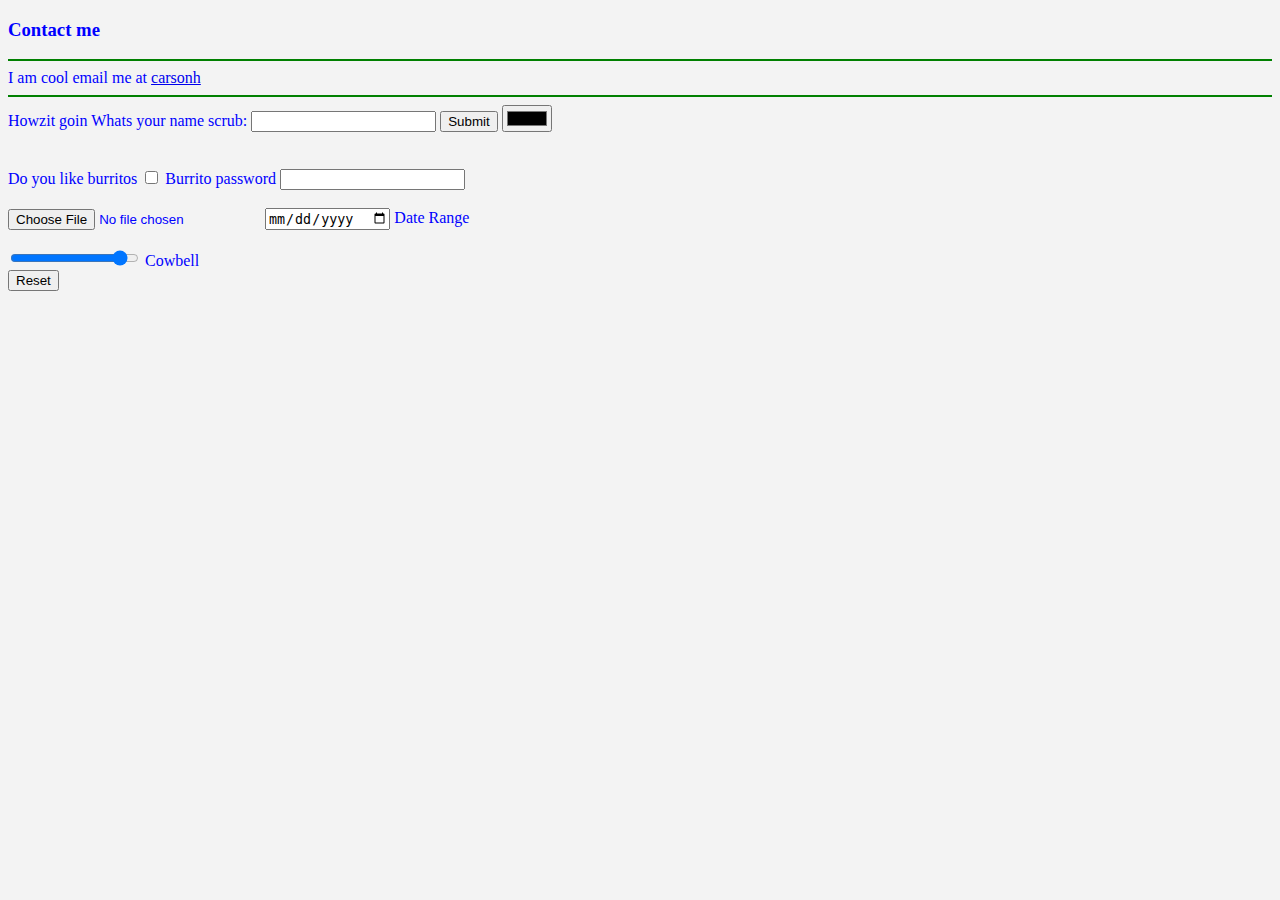
<file: contactme.html>
<!DOCTYPE html>
<html lang="en">

<head>
  <meta charset="UTF-8">
  <meta name="viewport" content="width=device-width, initial-scale=1.0">
  <meta http-equiv="X-UA-Compatible" content="ie=edge">
  <title>Tacos</title>
  <link rel="stylesheet" type="text/css" href="style.css">
</head>

<body>

  <h3>Contact me</h3>
  <hr>
  I am cool email me at <a href="mailto:carsonh@scrub.com">carsonh</a>
  <hr>

<form class="" action="index.html" method="post">
  <label>Howzit goin Whats your name scrub:</label>
  <input type="text" name="" value="">
  <input type="submit" name="">
  <input type="color" name="">
  <br>
  <br>
  
  <br>
  <label>Do you like burritos</label>
  <input type="checkbox" name="">
<LABEL>Burrito password</LABEL>
  <input type="password" name="password">
  <br>
  <br>
  <input type="file" name="">
  <input type="date" name="daterange">
  <label for="daterange">Date Range</label>
  <br>
  <br>
  <input type="range" id = "cowbell" name="Cowbell"
  min="0" max="100" value="90" step="10">

  <label for="cowbell">Cowbell</label>
  <br>
  <input type="reset" name="reset">
</form>
</body>

</html>
</file>
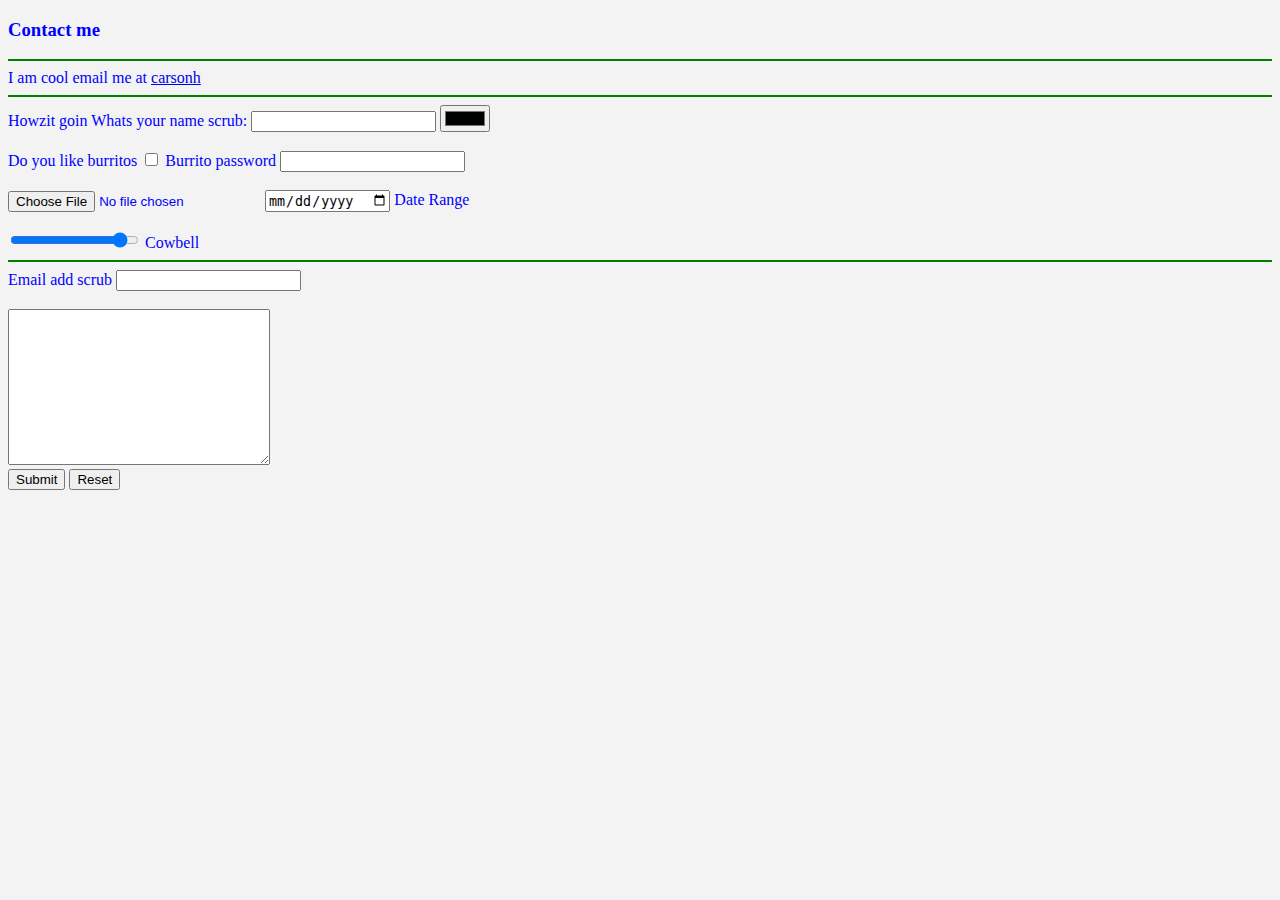
<file: formfun.html>
<!DOCTYPE html>
<html lang="en">

<head>
  <meta charset="UTF-8">
  <meta name="viewport" content="width=device-width, initial-scale=1.0">
  <meta http-equiv="X-UA-Compatible" content="ie=edge">
  <title>Tacos</title>
  <link rel="stylesheet" type="text/css" href="style.css">
</head>

<body>

  <h3>Contact me</h3>
  <hr>
  I am cool email me at <a href="mailto:carsonh@scrub.com">carsonh</a>
  <hr>

<!-- <form class="" action="index.html" method="post"> -->
<form action="mailto:carsonh@gmail.com" method="post" enctype="text/plain">
  <label>Howzit goin Whats your name scrub:</label>
  <input type="text" name="YourName" value="">

  <input type="color" name="">

  <br>
  <br>
  <label>Do you like burritos</label>
  <input type="checkbox" name="">
<LABEL>Burrito password</LABEL>
  <input type="password" name="password">
  <br>
  <br>
  <input type="file" name="">
  <input type="date" name="daterange">
  <label for="daterange">Date Range</label>
  <br>
  <br>
  <input type="range" id = "cowbell" name="Cowbell"
  min="0" max="100" value="90" step="10">

  <label for="cowbell">Cowbell</label>
  <hr>
  <label>Email add scrub</label>
  <input type="email " name="YourEmail">
  <br>
  <br>
  <textarea name="YourMessage" id="" cols="30" rows="10"></textarea>
  <br>
  <input type="submit" name="">
  <input type="reset" name="reset">
</form>
</body>

</html>
</file>
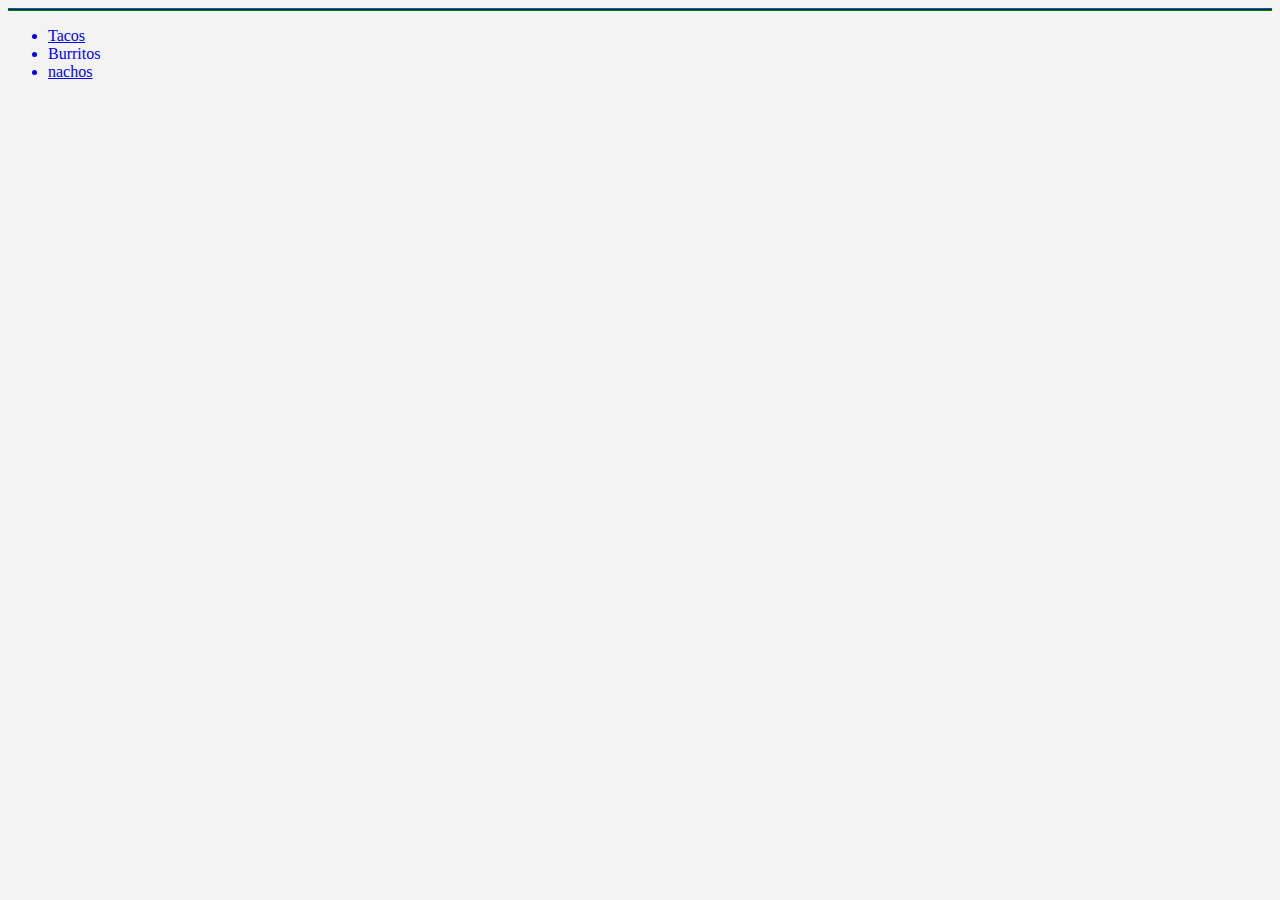
<file: junkfile.html>
<!DOCTYPE html>
<html lang="en">
<head>
 <meta charset="UTF-8">
 <meta name="viewport" content="width=device-width, initial-scale=1.0">
 <meta http-equiv="X-UA-Compatible" content="ie=edge">
 <title>Tacos</title>
 <link rel="stylesheet" type="text/css" href="style.css">
</head>
<body>
 <hr size="3" color="blue">

<ul>
 <li><a href="https://www.google.com">Tacos</a></li>
 <li>Burritos</li>
 <li><a href="junkfile.html">nachos</a></li>
</ul>
</body>
</html>
</file>
<file: style.css>
body {
  background-color: #f3f3f3;
  color: blue;
}

table, th, td {
  /* border: 1px solid black; */
  padding: 10px;
  color: green;
}

hr {
  
  border: 1px solid green;

  }
</file>
